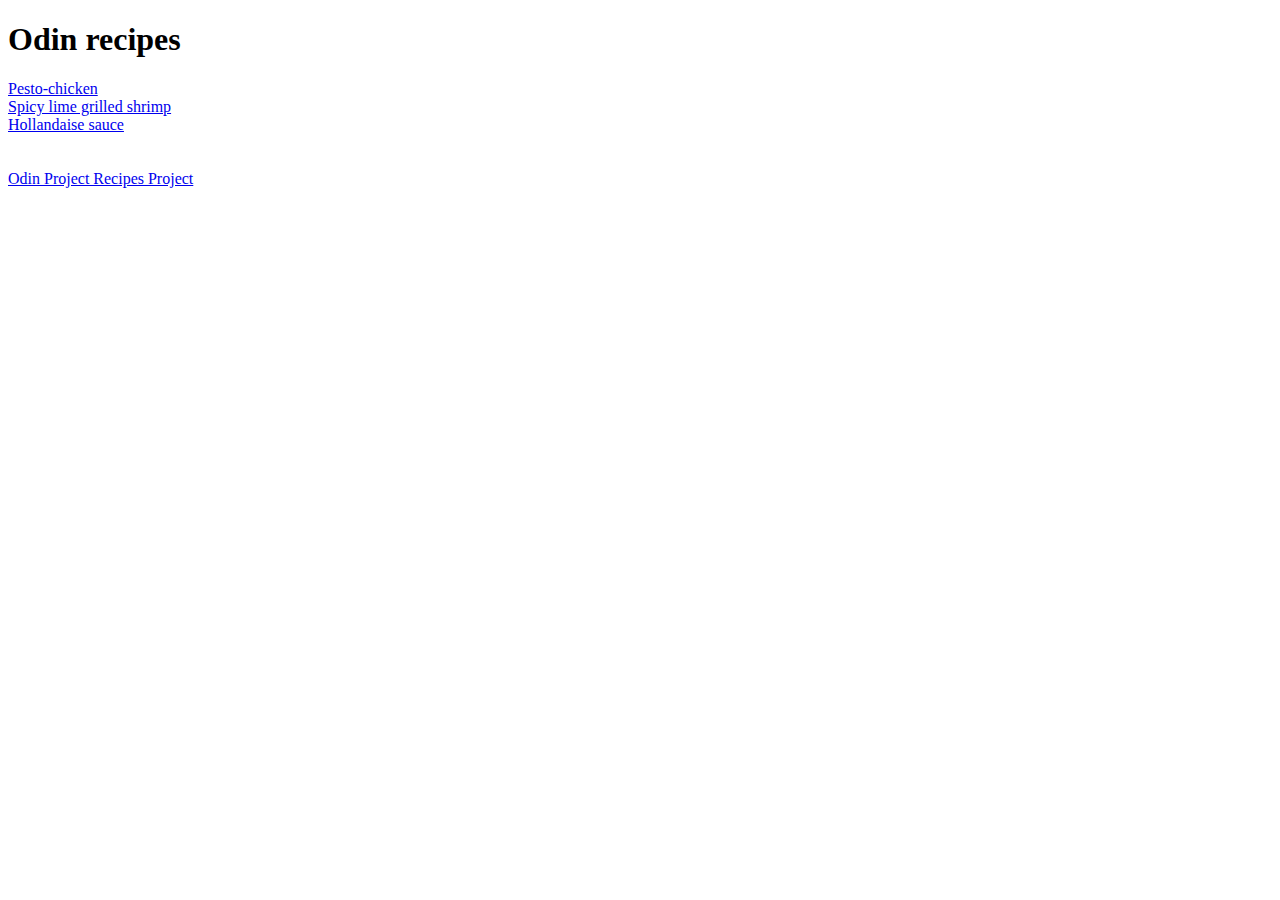
<file: index.html>
<!DOCTYPE html>
<html lang="en">
<head>
    <meta charset="UTF-8">
    <meta name="viewport" content="width=device-width, initial-scale=1.0">
    <title>Odin Recipes</title>
</head>
<body>
    <h1>Odin recipes</h1>
    <a href="recipes/pesto-chicken.html" target="_blank" rel="noopener noreferrer">Pesto-chicken</a>
    <br>
    <a href="recipes/grilled-shrimp.html" target="_blank" rel="noopener noreferrer">Spicy lime grilled shrimp</a>
    <br>
    <a href="recipes/blender-hollandaise.html" target="_blank" rel="noopener noreferrer">Hollandaise sauce</a>
    <br>
    <br>
    <br>
    <a href="https://www.theodinproject.com/lessons/foundations-recipes" target="_blank" rel="noopener noreferrer">Odin Project Recipes Project</a>
</body>
</html>
</file>
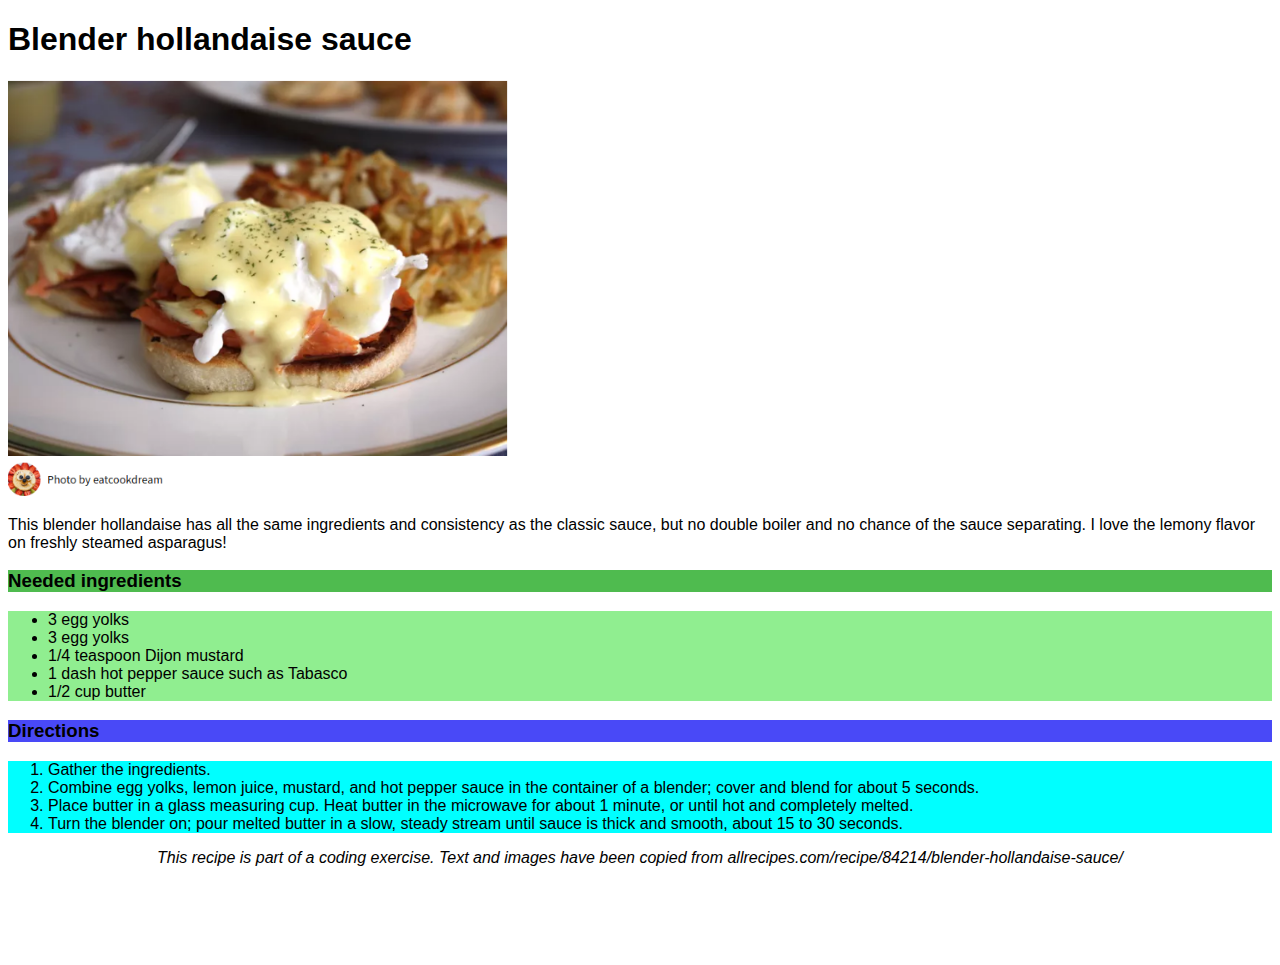
<file: recipes/blender-hollandaise.html>
<!DOCTYPE html>
<html lang="en">
<head>
    <meta charset="UTF-8">
    <meta name="viewport" content="width=device-width, initial-scale=1.0">
    <title>Blender Hollandaise Recipe</title>
    <link rel="stylesheet" href="../styles.css">
</head>
<body>
    <h1>Blender hollandaise sauce</h1>
    <img src="../recipe-pictures/hollandaise-pic.png" alt="Picture of hollandaise sauce on top of bun with salmon">
    <p>This blender hollandaise has all the same ingredients and consistency as the classic sauce, but no double boiler and no chance of the sauce separating. I love the lemony flavor on freshly steamed asparagus!</p>
    <h3 class="ingredients">Needed ingredients</h3>
    <ul>
        <li>3 egg yolks</li>
        <li>3 egg yolks</li>
        <li>1/4 teaspoon Dijon mustard</li>
        <li>1 dash hot pepper sauce such as Tabasco</li>
        <li>1/2 cup butter</li>
    </ul>
    <h3 class="directions">Directions</h3>
    <ol>
        <li>Gather the ingredients.</li>
        <li>Combine egg yolks, lemon juice, mustard, and hot pepper sauce in the container of a blender; cover and blend for about 5 seconds.</li>
        <li>Place butter in a glass measuring cup. Heat butter in the microwave for about 1 minute, or until hot and completely melted.</li>
        <li>Turn the blender on; pour melted butter in a slow, steady stream until sauce is thick and smooth, about 15 to 30 seconds.</li>
    </ol>
    <div class="sourcetext"><em>This recipe is part of a coding exercise. Text and images have been copied from allrecipes.com/recipe/84214/blender-hollandaise-sauce/</em></div>
    <br>
    <br>
    <br>
    <br>
    <br>
</body>
</html>
</file>
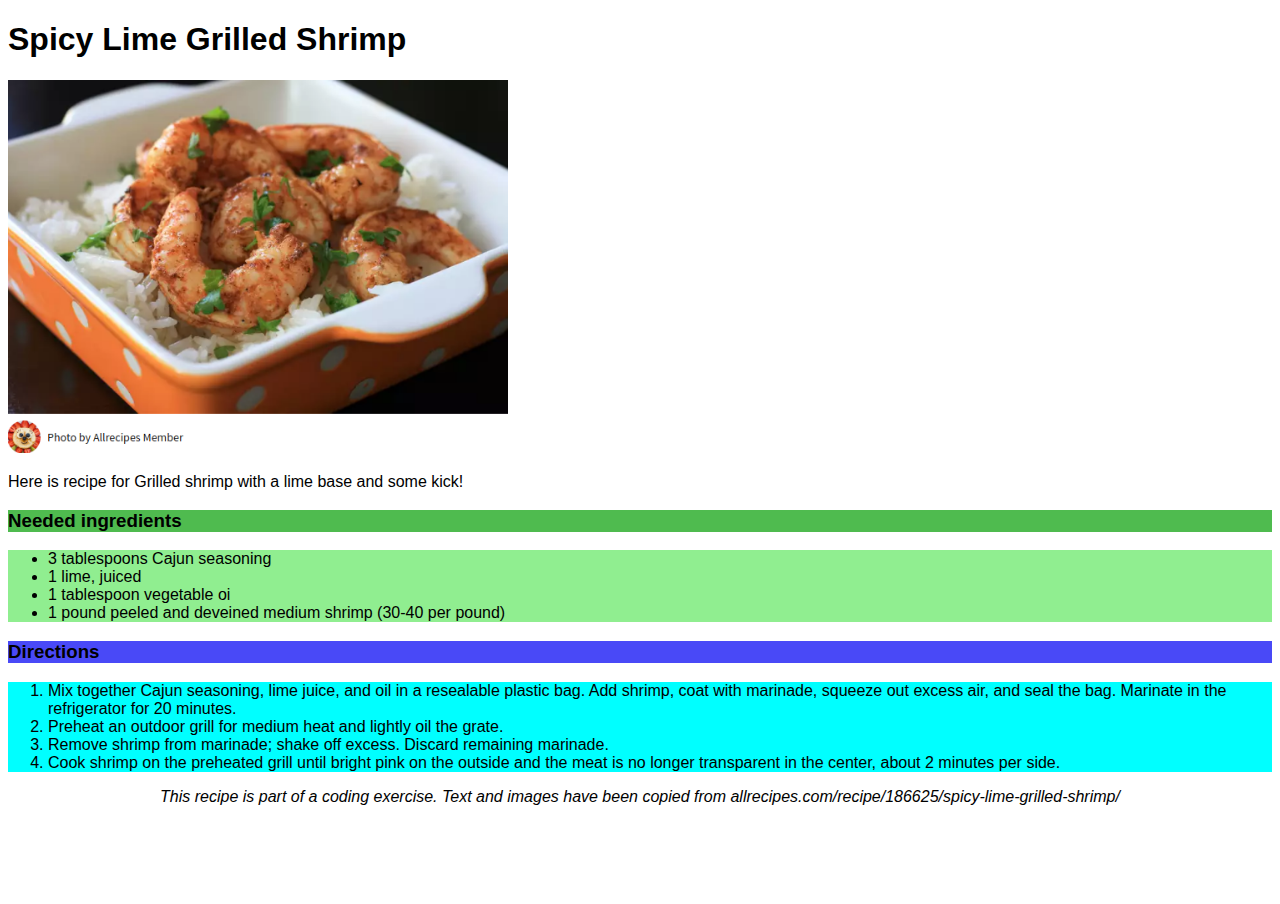
<file: recipes/grilled-shrimp.html>
<!DOCTYPE html>
<html lang="en">
<head>
    <meta charset="UTF-8">
    <meta name="viewport" content="width=device-width, initial-scale=1.0">
    <title>Spicy Lime Grilled Shrimp Recipe</title>
    <link rel="stylesheet" href="../styles.css">
</head>
<body>
    <h1>Spicy Lime Grilled Shrimp</h1>
    <img src="../recipe-pictures/grilled-shrimp-pic.png" alt="picture of grilled shrimp on top of rice">
    <p>Here is recipe for Grilled shrimp with a lime base and some kick!</p>
    <h3 class="ingredients">Needed ingredients</h3>
    <ul>
        <li>3 tablespoons Cajun seasoning</li>
        <li>1 lime, juiced</li>
        <li>1 tablespoon vegetable oi</li>
        <li>1 pound peeled and deveined medium shrimp (30-40 per pound)</li>
    </ul>
    <h3 class="directions">Directions</h3>
    <ol>
        <li>Mix together Cajun seasoning, lime juice, and oil in a resealable plastic bag. Add shrimp, coat with marinade, squeeze out excess air, and seal the bag. Marinate in the refrigerator for 20 minutes.</li>
        <li>Preheat an outdoor grill for medium heat and lightly oil the grate.</li>
        <li>Remove shrimp from marinade; shake off excess. Discard remaining marinade.</li>
        <li>Cook shrimp on the preheated grill until bright pink on the outside and the meat is no longer transparent in the center, about 2 minutes per side.</li>
    </ol>
    <div class="sourcetext"><em>This recipe is part of a coding exercise. Text and images have been copied from allrecipes.com/recipe/186625/spicy-lime-grilled-shrimp/</em></div>
    <br>
    <br>
    <br>
    <br>
    <br>
</body>
</html>
</file>
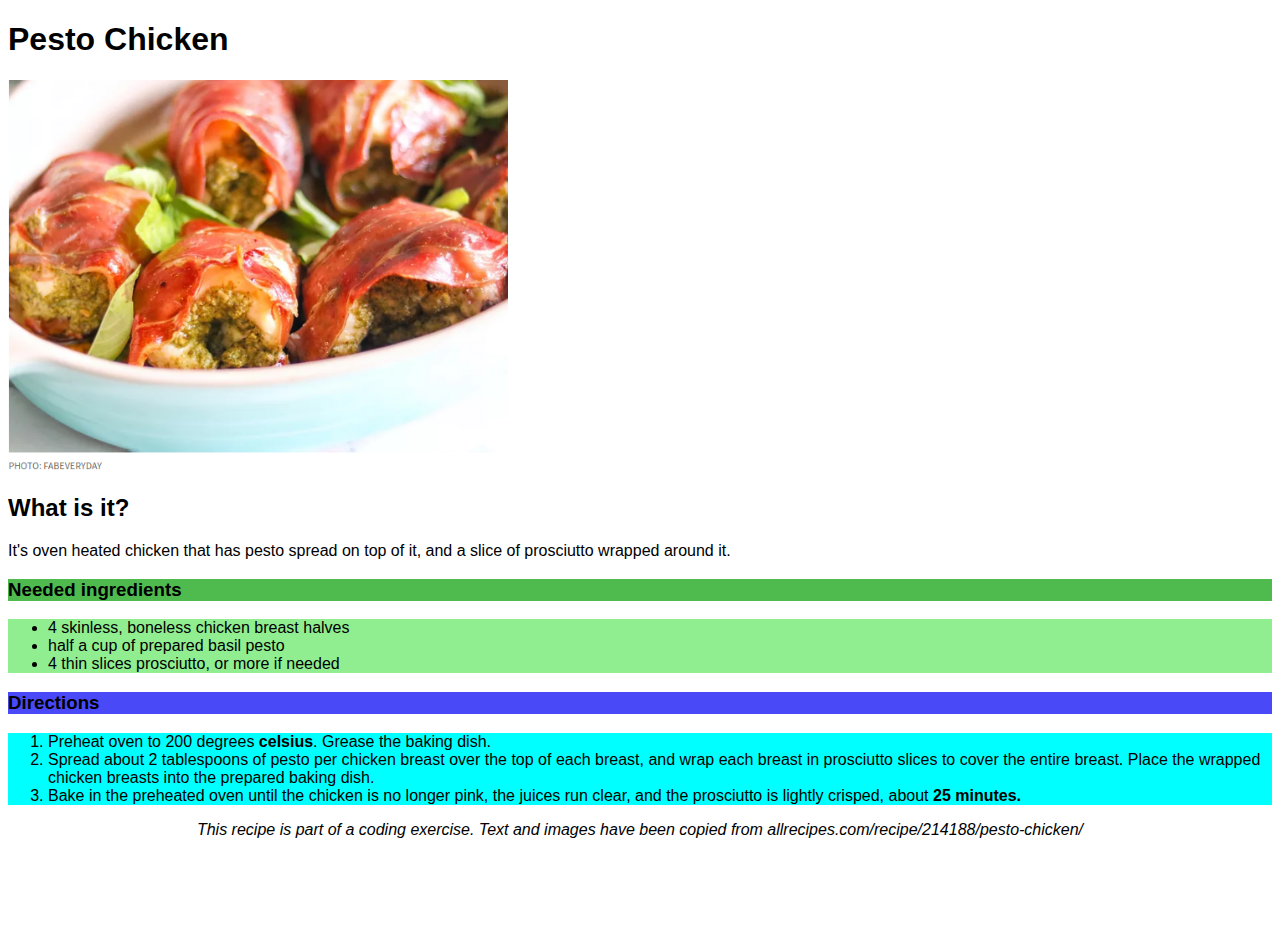
<file: recipes/pesto-chicken.html>
<!DOCTYPE html>
<html lang="en">
<head>
    <meta charset="UTF-8">
    <meta name="viewport" content="width=device-width, initial-scale=1.0">
    <title>Pesto Chicken Recipe</title>
    <link rel="stylesheet" href="../styles.css">
</head>
<body>
    <h1>Pesto Chicken</h1>
    <img src="../recipe-pictures/pesto-chicken-pic.png" alt="picture of finished pesto chicken">
    <h2>What is it?</h2>
    <p>It's oven heated chicken that has pesto spread on top of it, and a slice of prosciutto wrapped around it.</p>
    <h3 class="ingredients">Needed ingredients</h3>
    <ul>
        <li>4 skinless, boneless chicken breast halves</li>
        <li>half a cup of prepared basil pesto</li>
        <li>4 thin slices prosciutto, or more if needed</li>
    </ul>
    <h3 class="directions">Directions</h3>
    <ol>
        <li>Preheat oven to 200 degrees <strong>celsius</strong>. Grease the baking dish.</li>
        <li>Spread about 2 tablespoons of pesto per chicken breast over the top of each breast, and wrap each breast in prosciutto slices to cover the entire breast. Place the wrapped chicken breasts into the prepared baking dish.</li>
        <li>Bake in the preheated oven until the chicken is no longer pink, the juices run clear, and the prosciutto is lightly crisped, about <strong>25 minutes.</strong></li>
    </ol>
    <div class="sourcetext"><em>This recipe is part of a coding exercise. Text and images have been copied from allrecipes.com/recipe/214188/pesto-chicken/</em></div>
    <br>
    <br>
    <br>
    <br>
    <br>
</body>
</html>

<!-- https://www.allrecipes.com/recipe/214188/pesto-chicken/ -->
</file>
<file: styles.css>
/*this file contains styles for recipes */

body {
    font-family: Arial, Helvetica, sans-serif;
    color: black;
}

img {
    width: 500px;
    height: auto;
}


.directions {
    background-color: rgb(73, 73, 247);
}

ul {
    background-color: lightgreen;
}

.ingredients {
    background-color: rgb(79, 187, 79);
}

ol {
    background-color: aqua;
}

.sourcetext {
    text-align: center;
}
</file>
